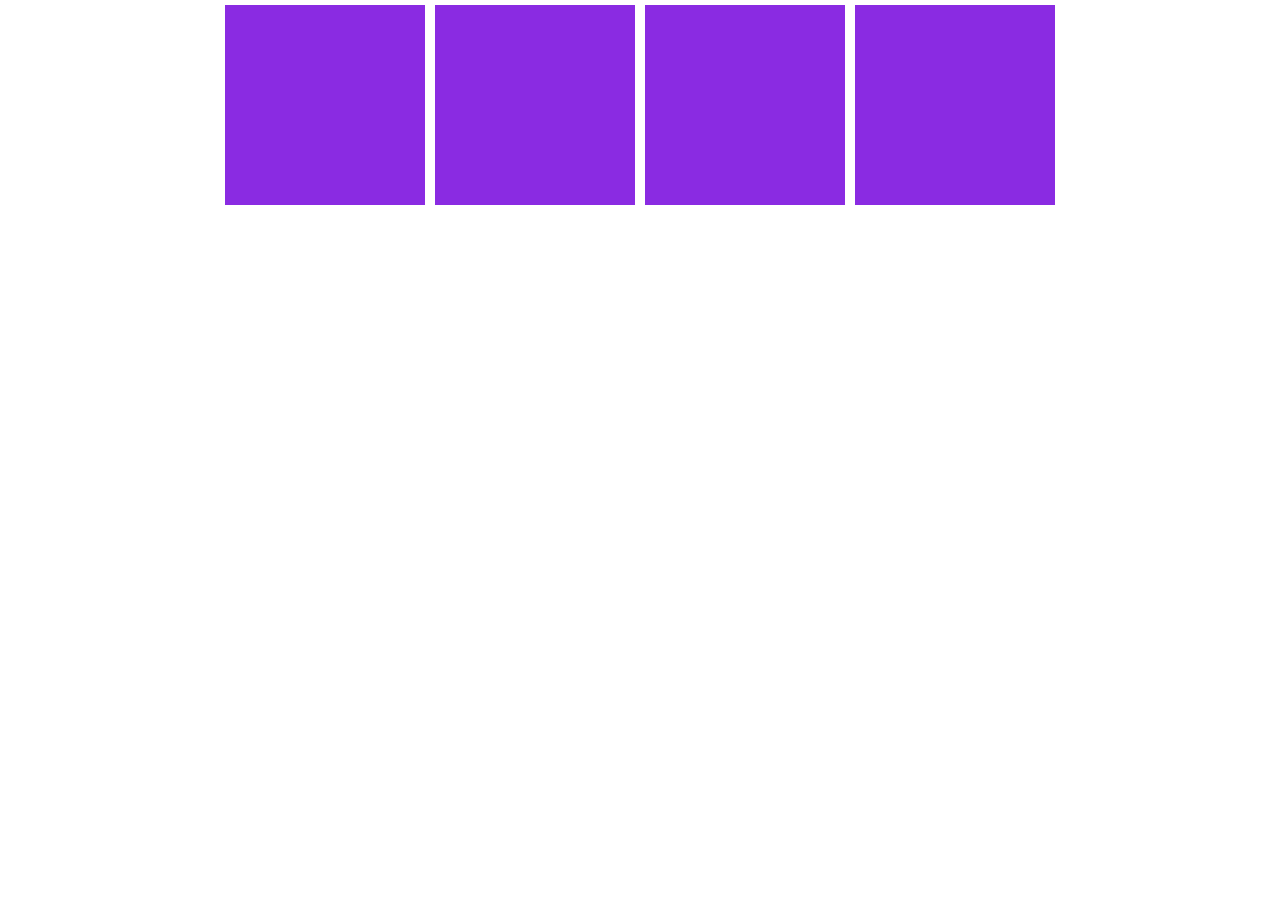
<file: index.html>
<!DOCTYPE html>
<html lang="es">
<head>
    <meta charset="UTF-8">
    <meta http-equiv="X-UA-Compatible" content="IE=edge">
    <meta name="viewport" content="width=device-width, initial-scale=1.0">
    <title>Funciones</title>
    <link rel="stylesheet" href="assets/css/reset.css">
    <link rel="stylesheet" href="assets/css/style.css">

</head>
<body>
<!--PUNTO 3 pintar-->

<!-- <div id="ele1" style="border: 1px solid red; height: 200px; width: 200px;"> hello </div>-->



<!--PUNTO 4 DIVS-->
    <section id="cuadros">
        <div id="cuadro_1"></div>
        <div id="cuadro_2"></div>
        <div id="cuadro_3"></div>
        <div id="cuadro_4"></div>
    </section>
    
    <script src="assets/js/script_punto_4.js"></script>
</body>
</html>



<!--PARA DAR MÁS ORDEN A LA ENTREGA SE DECIDE NOMBRAR LOS SCRIPT POR LOS NUMEROS DE CADA UNO DE LOS PUNTOS-->
<!--ESTO PERMITE SOLO CAMBIAR EL NUMERO EN EL LLAMADO DEL SCRIPT EN EL HTML > SRC-->
</file>
<file: assets/css/style.css>
#cuadros {
    display: flex;
    flex-direction: row;
    justify-content: center;

}

#cuadros > div {
    height: 200px;
    width: 200px;
    background-color: blueviolet;
    margin: 5px;
}
</file>
